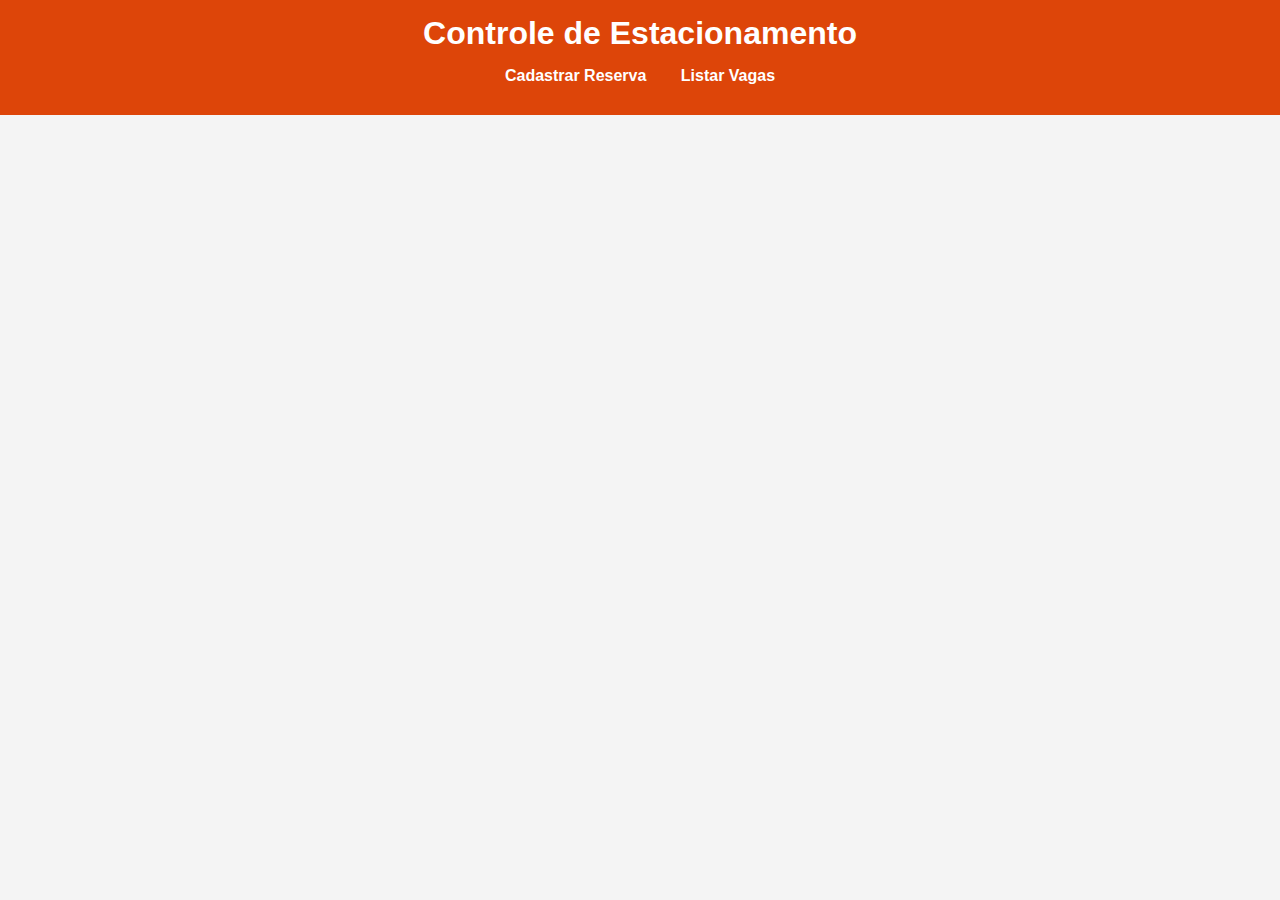
<file: index.html>
<!DOCTYPE html>
<html lang="pt-br">
<head>
    <meta charset="UTF-8">
    <meta name="viewport" content="width=device-width, initial-scale=1.0">
    <title>Controle de Estacionamento</title>
    <link rel="stylesheet" href="css/styles.css">
</head>
<body>
    <header>
        <h1>Controle de Estacionamento</h1>
        <nav>
            <a href="cadastrar.html">Cadastrar Reserva</a>
            <a href="listar.html">Listar Vagas</a>
        </nav>
    </header>
</body>
</html>
</file>
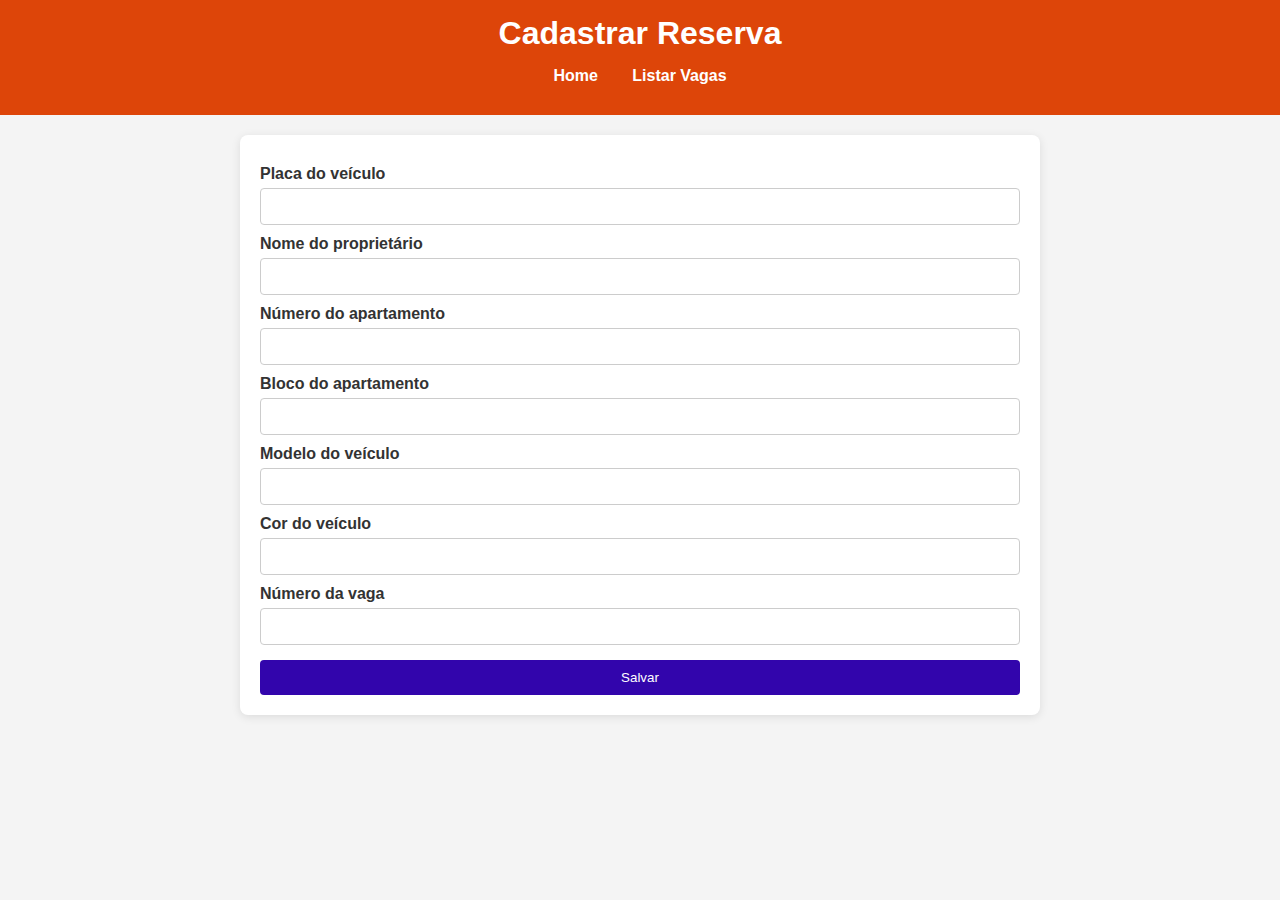
<file: cadastrar.html>
<!DOCTYPE html>
<html lang="pt-br">
<head>
    <meta charset="UTF-8">
    <meta name="viewport" content="width=device-width, initial-scale=1.0">
    <title>Cadastrar Reserva</title>
    <link rel="stylesheet" href="css/styles.css">
</head>
<body>
    <header>
        <h1>Cadastrar Reserva</h1>
        <nav>
            <a id="link-home" href="index.html">Home</a>
            <a id="link-listar" href="listar.html">Listar Vagas</a>
        </nav>
    </header>
    
    <main>
        <form id="form-cadastro">
            <label for="placa">Placa do veículo</label>
            <input type="text" id="placa" required placeholder="">
            
            <label for="nome">Nome do proprietário</label>
            <input type="text" id="nome" required placeholder="">
            
            <label for="apartamento">Número do apartamento</label>
            <input type="text" id="apartamento" required placeholder="">
            
            <label for="bloco">Bloco do apartamento</label>
            <input type="text" id="bloco" required placeholder="">
            
            <label for="modelo">Modelo do veículo</label>
            <input type="text" id="modelo" required placeholder="">
            
            <label for="cor">Cor do veículo</label>
            <input type="text" id="cor" required placeholder="">
            
            <label for="vaga">Número da vaga</label>
            <input type="number" id="vaga" required placeholder="">
            
            <button type="submit">Salvar</button>
        </form>
    </main>

    <script src="js/vagas.js"></script>
</body>
</html>
</file>
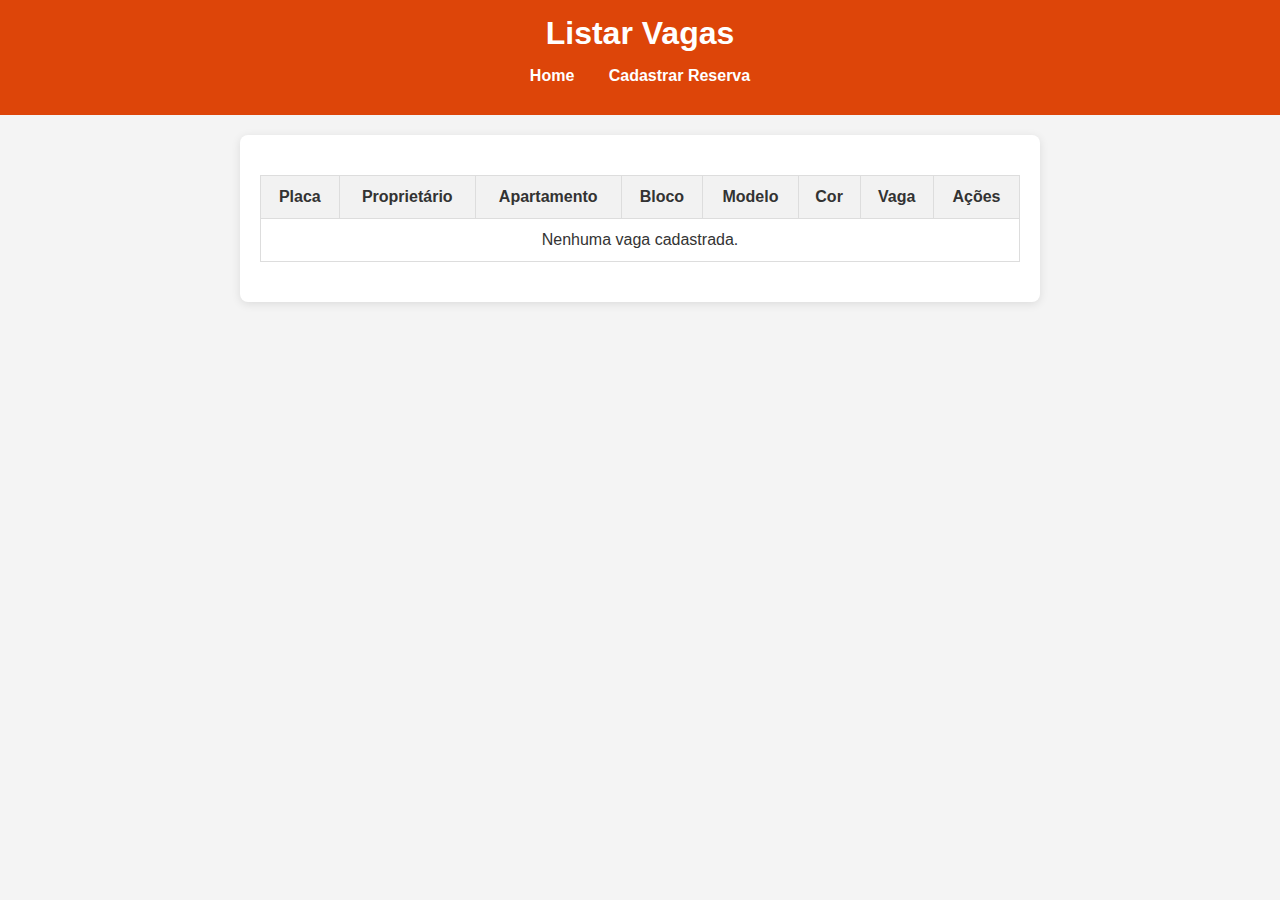
<file: listar.html>
<!DOCTYPE html>
<html lang="pt-br">
<head>
    <meta charset="UTF-8">
    <meta name="viewport" content="width=device-width, initial-scale=1.0">
    <title>Listar Vagas</title>
    <link rel="stylesheet" href="css/styles.css">
</head>
<body>
    <header>
        <h1>Listar Vagas</h1>
        <nav>
            <a id="link-home" href="index.html">Home</a>
            <a id="link-cadastrar" href="cadastrar.html">Cadastrar Reserva</a>
        </nav>
    </header>
    
    <main>
        <table id="lista-vagas">
            <thead>
                <tr>
                    <th>Placa</th>
                    <th>Proprietário</th>
                    <th>Apartamento</th>
                    <th>Bloco</th>
                    <th>Modelo</th>
                    <th>Cor</th>
                    <th>Vaga</th>
                    <th>Ações</th>
                </tr>
            </thead>
            <tbody>
            </tbody>
        </table>
    </main>

    <script src="js/vagas.js"></script>
    <script>
        const vagas = listarVagas(); 
        const tabela = document.querySelector('#lista-vagas tbody');
        
        if (vagas.length === 0) {
            tabela.innerHTML = '<tr><td colspan="8">Nenhuma vaga cadastrada.</td></tr>';
        } else {
            vagas.forEach((vaga, index) => {
                const row = `
                    <tr>
                        <td>${vaga.placa}</td>
                        <td>${vaga.nome}</td>
                        <td>${vaga.apartamento}</td>
                        <td>${vaga.bloco}</td>
                        <td>${vaga.modelo}</td>
                        <td>${vaga.cor}</td>
                        <td>${vaga.vaga}</td>
                        <td><button onclick="excluirVaga(${index})">Excluir</button></td>
                    </tr>
                `;
                tabela.innerHTML += row;
            });
        }

        function excluirVaga(index) {
            removerVaga(index);
            location.reload(); 
        }
    </script>
</body>
</html>
</file>
<file: css/styles.css>
* {
    box-sizing: border-box;
    margin: 0;
    padding: 0;
}

body {
    font-family: Arial, sans-serif;
    background-color: #f4f4f4;
    color: #333;
}

header {
    background-color: #dd4509;
    color: white;
    padding: 15px 0;
    text-align: center;
}

nav {
    margin: 15px 0;
}

nav a {
    margin: 0 15px;
    color: white;
    text-decoration: none;
    font-weight: bold;
    transition: color 0.3s;
}

nav a:hover {
    color: #cddc39; 
}

h1 {
    font-size: 2em;
    margin-bottom: 10px;
}

main {
    max-width: 800px;
    margin: 20px auto;
    padding: 20px;
    background-color: white;
    border-radius: 8px;
    box-shadow: 0 2px 10px rgba(0, 0, 0, 0.1);
}

form {
    display: flex;
    flex-direction: column;
}

label {
    margin-top: 10px;
    font-weight: bold;
}

input[type="text"],
input[type="number"] {
    padding: 10px;
    margin-top: 5px;
    border: 1px solid #ccc;
    border-radius: 4px;
}

button {
    margin-top: 15px;
    padding: 10px;
    background-color: #3205ac;
    color: white;
    border: none;
    border-radius: 4px;
    cursor: pointer;
    transition: background-color 0.3s;
}

button:hover {
    background-color: #3205ac; 
}

table {
    width: 100%;
    border-collapse: collapse;
    margin: 20px 0;
}

table, th, td {
    border: 1px solid #ddd;
}

th, td {
    padding: 12px;
    text-align: center;
}

th {
    background-color: #f2f2f2;
}

td button {
    background-color: #f44336;
    color: white;
    border: none;
    padding: 5px 10px;
    cursor: pointer;
    border-radius: 4px;
}

td button:hover {
    background-color: #d32f2f;
}
</file>
